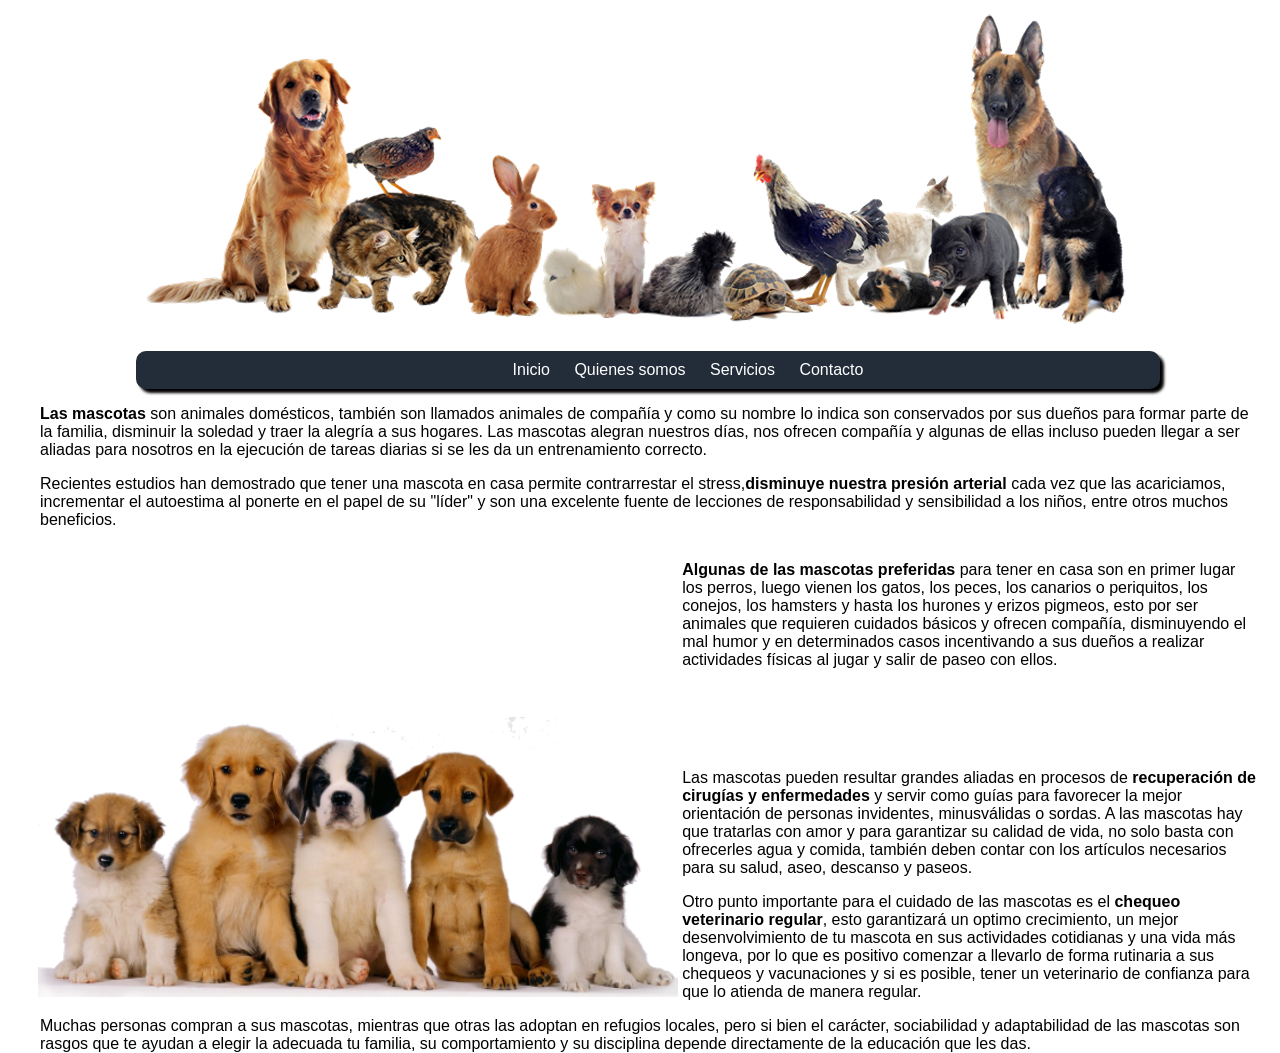
<file: mascotas/index.html>
<!DOCTYPE html>
<html lang="en">

<head>
    <meta charset="UTF-8">
    <meta name="viewport" content="width=device-width, initial-scale=1.0">
    <title>Inicio</title>
    <meta name="autho" content="Alba Sánchez Olmedo" />
    <meta name="keywords" content="HTML,CSS,Listas,Formularios,Examen" />
    <link rel="stylesheet" href="css-web.css">
    <!-- Favicon, icono de la pestaña del navegador -->
    <link rel="shortcut icon" href="img/favicon.png" type="image/x-icon">
</head>

<body id="inicio">
    <section id="header_Menus">
        <img src="img/cabecera-pagina.png" alt="logo superman">
    </section>
    <section id="bloque_menus">
        <nav id="nav">
            <ul id="menus">
                <li><a href="index.html">Inicio</a></li>
                <li><a href="qsomos.html">Quienes somos</a></li>
                <li><a href="servicios.html">Servicios</a></li>
                <li><a href="ctto.html">Contacto</a></li>
            </ul>
        </nav>
    </section>
    <section class="bloques_inicio">
        <div class="bloque_texto">
            <p><b>Las mascotas</b> son animales domésticos, también son llamados animales de compañía y como su nombre
                lo indica son conservados por sus dueños para formar parte de la familia, disminuir la soledad y traer
                la alegría a sus hogares. Las mascotas alegran nuestros días, nos ofrecen compañía y algunas de ellas
                incluso pueden llegar a ser aliadas para nosotros en la ejecución de tareas diarias si se les da un
                entrenamiento correcto.</p>
            <p>Recientes estudios han demostrado que tener una mascota en casa permite contrarrestar el
                stress,<b>disminuye nuestra presión arterial</b> cada vez que las acariciamos, incrementar el autoestima
                al ponerte en el papel de su "líder" y son una excelente fuente de lecciones de responsabilidad y
                sensibilidad a los niños, entre otros muchos beneficios.</p>
        </div>
    </section>
    <section id="bloques_inicio2">
        <div id="bloque_img">
            <img src="img/perritos-sin-fondo.png" alt="5 cachorros">
        </div>
        <div id="bloque_texto2">
            <p><b>Algunas de las mascotas preferidas</b> para tener en casa son en primer lugar los perros, luego vienen los gatos, los peces, los canarios o periquitos, los conejos, los hamsters y hasta los hurones y erizos pigmeos, esto por ser animales que requieren cuidados básicos y ofrecen compañía, disminuyendo el mal humor y en determinados casos incentivando a sus dueños a realizar actividades físicas al jugar y salir de paseo con ellos.</p>
            <p id="texto2">Las mascotas pueden resultar grandes aliadas en procesos de <b>recuperación de cirugías y enfermedades</b> y servir como guías para favorecer la mejor orientación de personas invidentes, minusválidas o sordas. A las mascotas hay que tratarlas con amor y para garantizar su calidad de vida, no solo basta con ofrecerles agua y comida, también deben contar con los artículos necesarios para su salud, aseo, descanso y paseos.</p>
            <p>Otro punto importante para el cuidado de las mascotas es el <b>chequeo veterinario regular</b>, esto garantizará un optimo crecimiento, un mejor desenvolvimiento de tu mascota en sus actividades cotidianas y una vida más longeva, por lo que es positivo comenzar a llevarlo de forma rutinaria a sus chequeos y vacunaciones y si es posible, tener un veterinario de confianza para que lo atienda de manera regular.</p>
        </div>
    </section>
    <section>
        <p id="texto3">Muchas personas compran a sus mascotas, mientras que otras las adoptan en refugios locales, pero si bien el carácter, sociabilidad y adaptabilidad de las mascotas son rasgos que te ayudan a elegir la adecuada tu familia, su comportamiento y su disciplina depende directamente de la educación que les das.</p>
    </section>
    <section></section>

</html>
</file>
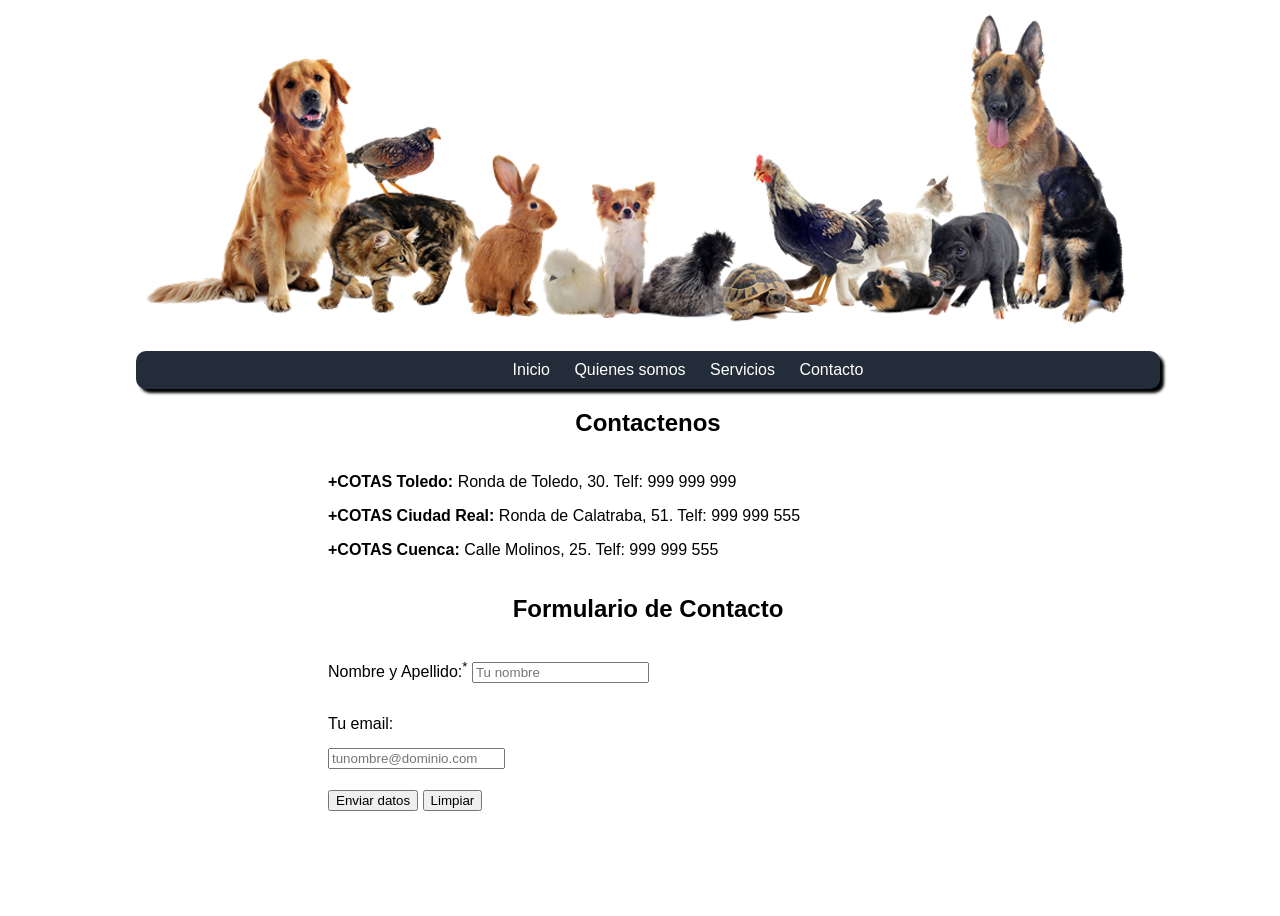
<file: mascotas/ctto.html>
<!DOCTYPE html>
<html lang="en">

<head>
    <meta charset="UTF-8">
    <meta name="viewport" content="width=device-width, initial-scale=1.0">
    <title>Contacto</title>
    <meta name="autho" content="Alba Sánchez Olmedo" />
    <meta name="keywords" content="HTML,CSS,Listas,Formularios,Examen" />
    <link rel="stylesheet" href="css-web.css">
    <!-- Favicon, icono de la pestaña del navegador -->
    <link rel="shortcut icon" href="img/favicon.png" type="image/x-icon">
</head>

<body id="ctto">
    <section>
        <img src="img/cabecera-pagina.png" alt="logo superman">
    </section>
    <section id="bloque_menus">
        <nav id="nav">
            <ul id="menus">
                <li><a href="index.html">Inicio</a></li>
                <li><a href="qsomos.html">Quienes somos</a></li>
                <li><a href="servicios.html">Servicios</a></li>
                <li><a href="ctto.html">Contacto</a></li>
            </ul>
        </nav>
    </section>
    <section>
        <h2>Contactenos</h2>
        <div id="bloque_contacto">
            <p><b>+COTAS Toledo:</b> Ronda de Toledo, 30. Telf: 999 999 999</p>
            <p><b>+COTAS Ciudad Real:</b> Ronda de Calatraba, 51. Telf: 999 999 555</p>
            <p><b>+COTAS Cuenca:</b> Calle Molinos, 25. Telf: 999 999 555</p>
        </div>
    </section>
    <section>
        <h2>Formulario de Contacto</h2>
        <div id="bloque_contacto">
            <form id="formulario">
                <p>
                    <label for="nombre_Apellido">Nombre y Apellido:<sup>*</sup></label>
                    <input type="text" placeholder="Tu nombre" required minlength="3" maxlength="20" pattern="[a-Z]">
                </p>
                <br>
                <p>
                    <label for="email">Tu email:</label>
                    <br>
                    <input id="tu_email" type="text" placeholder="tunombre@dominio.com" required minlength="3" maxlength="50"
                        pattern="[a-Z]">
                </p>
                <br>
                <p id="botones">
                    <input type="submit" value="Enviar datos">
                    <input type="reset" value="Limpiar">
                </p>
            </form>
        </div>
    </section>
</body>

</html>
</file>
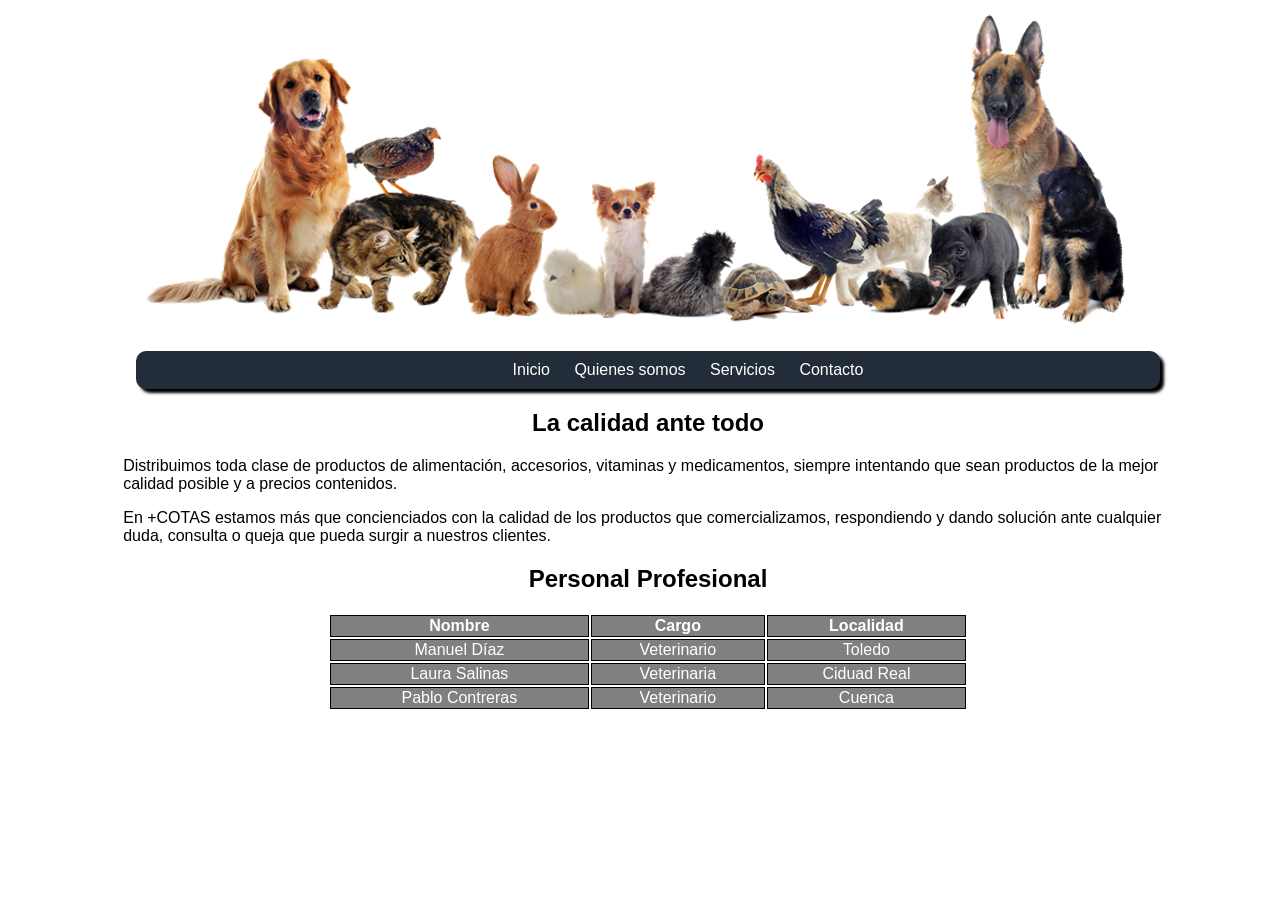
<file: mascotas/qsomos.html>
<!DOCTYPE html>
<html lang="en">

<head>
    <meta charset="UTF-8">
    <meta name="viewport" content="width=device-width, initial-scale=1.0">
    <title>Quines somos</title>
    <meta name="autho" content="Alba Sánchez Olmedo" />
    <meta name="keywords" content="HTML,CSS,Listas,Formularios,Examen" />
    <link rel="stylesheet" href="css-web.css">
    <!-- Favicon, icono de la pestaña del navegador -->
    <link rel="shortcut icon" href="img/favicon.jpg" type="image/x-icon">
</head>

<body id="q_somos">
    <section>
        <img src="img/cabecera-pagina.png" alt="cabecera pagina">
    </section>
    <section id="bloque_menus">
        <nav id="nav">
            <ul id="menus">
                <li><a href="index.html">Inicio</a></li>
                <li><a href="qsomos.html">Quienes somos</a></li>
                <li><a href="servicios.html">Servicios</a></li>
                <li><a href="ctto.html">Contacto</a></li>
            </ul>
        </nav>
    </section>
    <section>
        <h2>La calidad ante todo</h1>
    </section>
    <section id="bloque_qsomos">
        <div id="texto_qsomos">
            <p>Distribuimos toda clase de productos de alimentación, accesorios, vitaminas y medicamentos, siempre
                intentando que sean productos de la mejor calidad posible y a precios contenidos.</p>
            <p>En +COTAS estamos más que concienciados con la calidad de los productos que comercializamos, respondiendo
                y dando solución ante cualquier duda, consulta o queja que pueda surgir a nuestros clientes. </p>
        </div>
    </section>
    <section>
        <div>
            <h2>Personal Profesional</h1>
        </div>
        <div id="bloque_tabla">
            <table id="tabla">
                <tr>
                    <th>Nombre</th>
                    <th>Cargo</th>
                    <th>Localidad</th>
                </tr>
                <tr>
                    <td>Manuel Díaz</td>
                    <td>Veterinario</td>
                    <td>Toledo</td>
                </tr>
                <tr>
                    <td>Laura Salinas</td>
                    <td>Veterinaria</td>
                    <td>Ciduad Real</td>
                </tr>
                <tr>
                    <td>Pablo Contreras</td>
                    <td>Veterinario</td>
                    <td>Cuenca</td>
                </tr>
            </table>
        </div>
    </section>
</body>

</html>
</file>
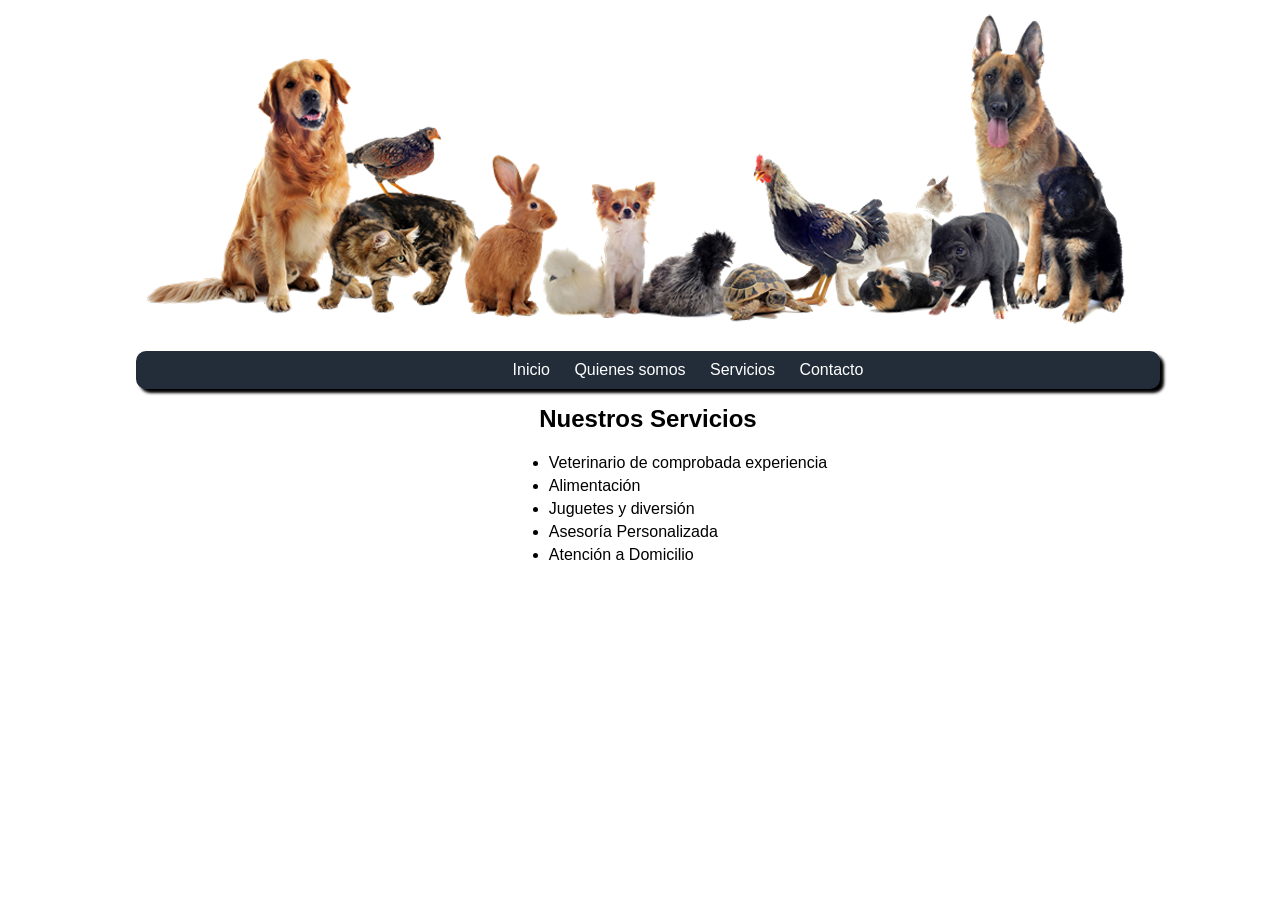
<file: mascotas/servicios.html>
<!DOCTYPE html>
<html lang="en">
<head>
    <meta charset="UTF-8">
    <meta name="viewport" content="width=device-width, initial-scale=1.0">
    <title>Servicios</title>
    <meta name="autho" content="Alba Sánchez Olmedo" />
    <meta name="keywords" content="HTML,CSS,Listas,Formularios,Examen" />
    <link rel="stylesheet" href="css-web.css">
    <!-- Favicon, icono de la pestaña del navegador -->
    <link rel="shortcut icon" href="img/favicon.png" type="image/x-icon">
</head>
<body id="servicio">
    <section id="header_Menus">
        <img src="img/cabecera-pagina.png" alt="logo superman">
    </section>
    <section id="bloque_menus">
        <nav id="nav">
            <ul id="menus">
                <li><a href="index.html">Inicio</a></li>
                <li><a href="qsomos.html">Quienes somos</a></li>
                <li><a href="servicios.html">Servicios</a></li>
                <li><a href="ctto.html">Contacto</a></li>
            </ul>
        </nav>
    </section>
    <section>
        <h1 id="titulo_lista">Nuestros Servicios</h1>
        <div>
            <nav id="bloque_lista">
            <ul id="lista">
                <li>Veterinario de comprobada experiencia</li>
                <li>Alimentación</li>
                <li>Juguetes y diversión</li>
                <li>Asesoría Personalizada</li>
                <li>Atención a Domicilio</li>
            </ul>
        </nav>
        </div>
    </section>
</body>
</html>
</file>
<file: mascotas/css-web.css>
/*      Menu Pagina       */
#nav {
    width: 80%;
    background-color: #232d39;
    /*Cuando tenemos un elemnto que actua como bloque y tenemos dado un with especifico, margin: auto, sirve para centrarlo.*/
    margin: auto;
    border-radius: 10px;
    box-shadow: 4px 4px 3px black;
}
#menus {
    width: 100%;
}
#menus li {
    list-style: none;
    display: inline-block;
    padding: 5px;
    margin: 5px;
    text-decoration: none;
    color: white;
}
#menus li a {
    text-decoration: none;
    color: white;
}


/*       Inicio       */
#inicio {
    width: 100vw;
    height: 100vh;
    text-align: center;
    font-family: Verdana, Geneva, Tahoma, sans-serif;
}
.bloques_inicio{
    width: 100%;
}
.bloque_texto{
    width: 95%;
    margin: auto;
}
.bloque_texto p{
    text-align: left;
}
#bloques_inicio2{
    width: 100%;
    
}
#bloque_texto2{
    width: 45%;
    text-align: left;
}
#bloque_img{
    width: 50%;
}
#bloque_img img{
    width: 100%;
}
#bloque_img,#bloque_texto2{
    display: inline-block;
}
#texto2{
    margin-top: 100px;
}
#texto3{
    width: 95%;
    margin: auto;
    text-align: left;
}


/*      Quienes somos       */
#q_somos {
    width: 100vw;
    height: 100vh;
    text-align: center;
    font-family: Verdana, Geneva, Tahoma, sans-serif;
}
#bloque_qsomos{
    width: 100%;
}
#texto_qsomos{
    margin: auto;
    width: 82%;
    text-align: left;
}
#tabla {
    width: 50%;
    text-align: center;
    margin: auto;
}
#tabla tr{
    margin: 30px;
}
#tabla th {
    border: 1px solid black;
    background-color: gray;
    color: white;
}
#tabla td {
    color: white;
    border: 1px solid black;
    background-color: gray;
}


/*      Servicios       */
#titulo_lista {
    margin: 5px;
}
#bloque_lista {
    float: left;
    left: 50%;
    position: relative;
}
#titulo_lista {
    margin: 5px;
}
#bloque_lista li {
    position: relative;
    right: 50%;
    text-align: left;
    margin: 5px;
}
#servicio {
    width: 100vw;
    height: 100vh;
    text-align: center;
    font-family: Verdana, Geneva, Tahoma, sans-serif;
}


/*      Contacto       */
#ctto {
    width: 100vw;
    height: 100vh;
    text-align: center;
    font-family: Verdana, Geneva, Tahoma, sans-serif;
}
#bloque_contacto {
    text-align: left;
    display: inline-block;
    width: 50%;
}
#bloque_contacto h2 {
    text-align: center;
}
#bloque_formulario{
    width: 60%;
}
#formulario {
    text-align: left;
    display: inline-block;
}
#formulario p {
    display: inline-block;
}
#tu_email{
    margin-top: 15px;
}
#botones{
    margin-top: 5px;
    padding: 0;
}
</file>
